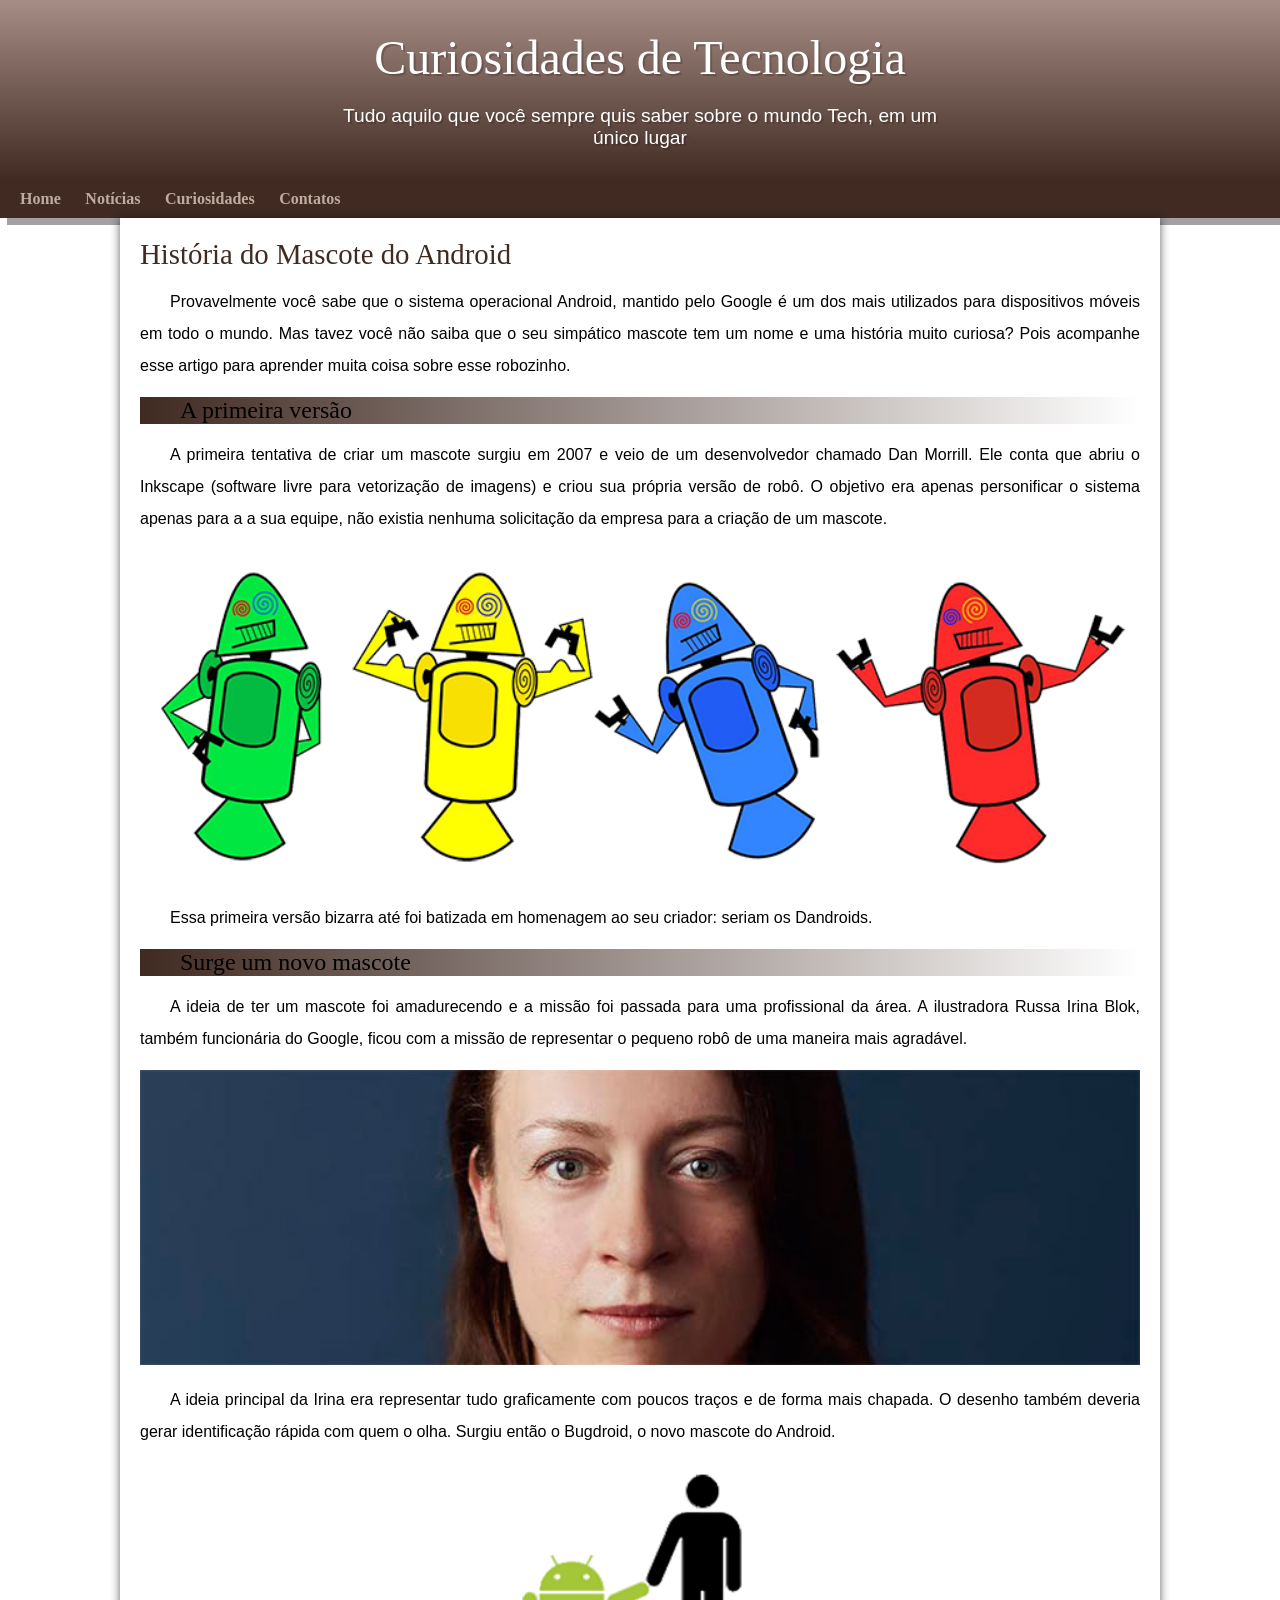
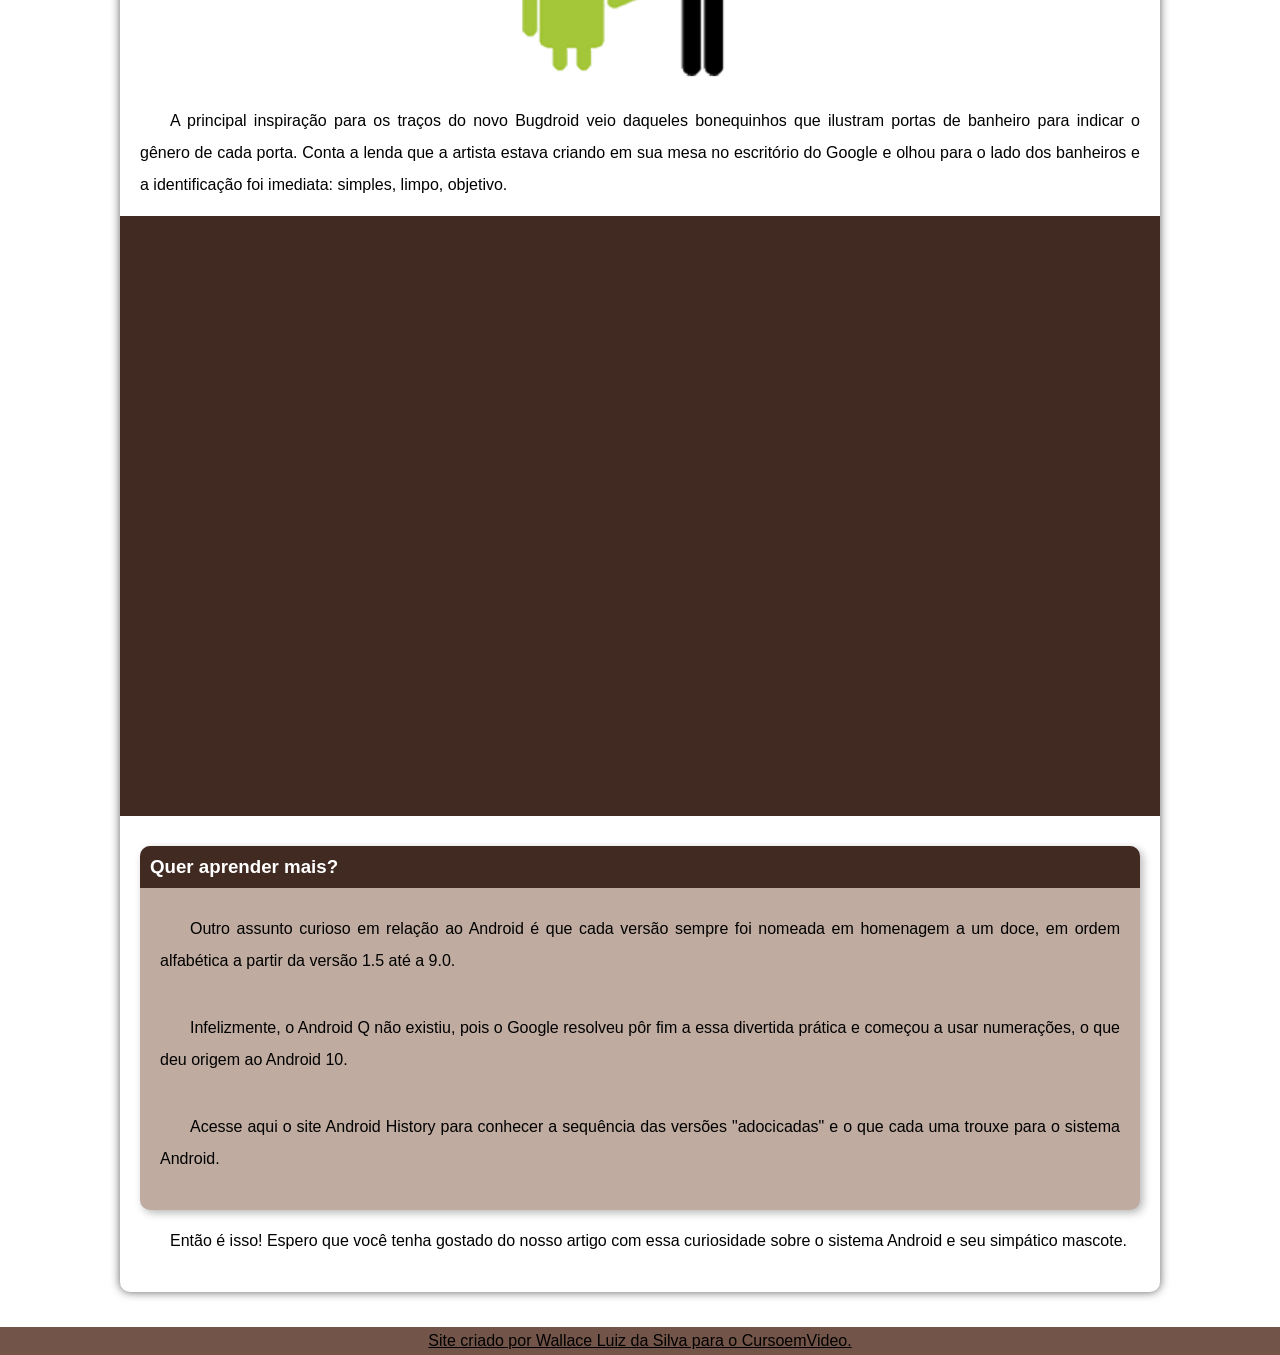
<file: index.html>
<!DOCTYPE html>
<html lang="pt-br">
<head>
    <meta charset="UTF-8">
    <meta name="viewport" content="width=device-width, initial-scale=1.0">
    <title>Como surgiu o mascote do Android</title>
    <link rel="shortcut icon" href="imagens/favicon.ico" type="image/x-icon">
    <link rel="stylesheet" href="style.css">
</head>
<body>
    <header class="cabecalho">
        <h1>Curiosidades de Tecnologia</h1>
        <p>Tudo aquilo que você sempre quis saber sobre o mundo Tech, em um único lugar</p>
    </header>
    
    <nav class="menu">
        <a href="index.html">Home</a>
        <a href="notícias.html">Notícias</a>
        <a href="Curiosidades.html">Curiosidades</a>
        <a href="contatos.html">Contatos</a>
    </nav>
    <div class="texto">
        
        <div>
            <h1 class="titulo1">História do Mascote do Android</h1>
            <p>Provavelmente você sabe que o sistema operacional Android, mantido pelo Google é um dos mais utilizados para dispositivos móveis em todo o mundo. Mas tavez você não saiba que o seu simpático mascote tem um nome e uma história muito curiosa? Pois acompanhe esse artigo para aprender muita coisa sobre esse robozinho.</p>
            <h2>A primeira versão</h2>
            <p>A primeira tentativa de criar um mascote surgiu em 2007 e veio de um desenvolvedor chamado Dan Morrill. Ele conta que abriu o Inkscape (software livre para vetorização de imagens) e criou sua própria versão de robô. O objetivo era apenas personificar o sistema apenas para a a sua equipe, não existia nenhuma solicitação da empresa para a criação de um mascote.</p>

            <picture>
                <source media="( max-width: 650px )" srcset="imagens/dan-droids-pq.png">
                <img class="imagem 1"src="imagens/dan-droids.png" alt="Primeiro mascote Android">
            </picture>


            <p>Essa primeira versão bizarra até foi batizada em homenagem ao seu criador: seriam os Dandroids.</p>
            <h2 class="titulo2">Surge um novo mascote</h2>
            <p>A ideia de ter um mascote foi amadurecendo e a missão foi passada para uma profissional da área. A ilustradora Russa Irina Blok, também funcionária do Google, ficou com a missão de representar o pequeno robô de uma maneira mais agradável.</p>

            <picture>
                <source media="(max-width: 650px)" srcset="imagens/irina-blok-pq.jpg">
                <img class="image 2" src="imagens/irina-blok.jpg" alt="irina-blok">
            </picture>

            <p>A ideia principal da Irina era representar tudo graficamente com poucos traços e de forma mais chapada. O desenho também deveria gerar identificação rápida com quem o olha. Surgiu então o Bugdroid, o novo mascote do Android.</p>
                        
            <div">

                <img class="pequena" src="imagens/bugdroid.png" alt="bugdroid">


                <p>A principal inspiração para os traços do novo Bugdroid veio daqueles bonequinhos que ilustram portas de banheiro para indicar o gênero de cada porta. Conta a lenda que a artista estava criando em sua mesa no escritório do Google e olhou para o lado dos banheiros e a identificação foi imediata: simples, limpo, objetivo.</p>


                <div class="video">
                    <iframe width="560" height="315" src="https://www.youtube.com/embed/l2UDgpLz20M" title="YouTube video player" frameborder="0" allow="accelerometer; autoplay; clipboard-write; encrypted-media; gyroscope; picture-in-picture" allowfullscreen></iframe>
                </div>


            </div>

            <div class="lista">
                <h3>Quer aprender mais?</h3>
                <p>Outro assunto curioso em relação ao Android é que cada versão sempre foi nomeada em homenagem a um doce, em ordem alfabética a partir da versão 1.5 até a 9.0.</p>

            
                <p>Infelizmente, o Android Q não existiu, pois o Google resolveu pôr fim a essa divertida prática e começou a usar numerações, o que deu origem ao Android 10.</p>
                <p>Acesse aqui o site Android History para conhecer a sequência das versões "adocicadas" e o que cada uma trouxe para o sistema Android.</p>
            </div>
            <p>Então é isso! Espero que você tenha gostado do nosso artigo com essa curiosidade sobre o sistema Android e seu simpático mascote.</p>
        </div>
    </div>
         
    <footer class="rodape">
        <p>Site criado por Wallace Luiz da Silva para o CursoemVideo.</p>
    </footer>
    
</body>
</html>
</file>
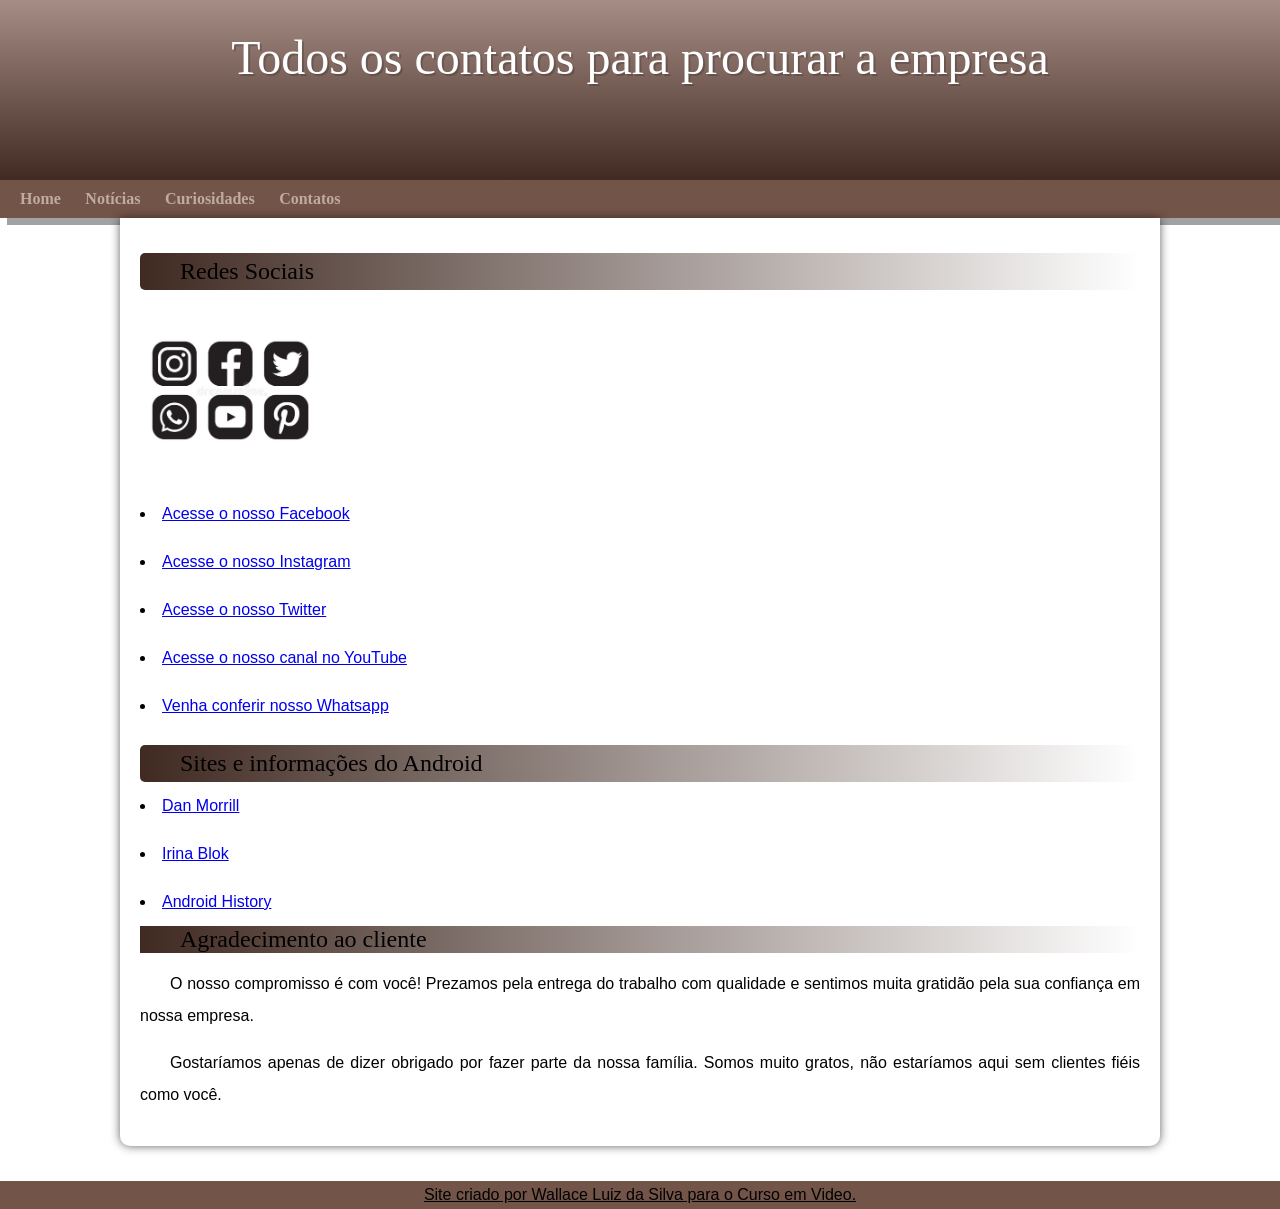
<file: contatos.html>
<!DOCTYPE html>
<html lang="pt-br">
<head>
    <meta charset="UTF-8">
    <meta name="viewport" content="width=device-width, initial-scale=1.0">
    <title>Contatos</title>
    <link rel="shortcut icon" href="imagens/favicon.ico" type="image/x-icon">
    <link rel="stylesheet" href="style.css">
</head>
<body>
    <header class="cabecalho">
        
        <h1>Todos os contatos para procurar a empresa</h1>       
        
    </header>

    <nav class="menu4">
        <a href="index.html">Home</a>
        <a href="notícias.html">Notícias</a>
        <a href="Curiosidades.html">Curiosidades</a>
        <a href="contatos.html">Contatos</a>
    </nav>


    <div class="texto">
        <div class="lista10">
            <p class="p10">
                
                <h2>Redes Sociais</h2>
                <div class="container">
                    <img class="imagem10" src="imagens/logo.jpg" alt="redes">
                </div>

                <ul>
                    <li> <a href="https://www.facebook.com/">Acesse o nosso Facebook</a></li>
                    <li> <a href="https://www.instagram.com/">Acesse o nosso Instagram</a></li>
                    <li> <a href="https://twitter.com/">Acesse o nosso Twitter</a></li>
                    <li> <a href="https://www.youtube.com/">Acesse o nosso canal no YouTube</a></li>
                    <li> <a href="https://www.whatsapp.com/">Venha conferir nosso Whatsapp</a> </li>
                </ul>
            </p>
            <h2>Sites e informações do Android</h2>
            <ul>
                <li><a href="https://androidcommunity.com/" target="_blank" >Dan Morrill</a></li>
                <li><a href="https://www.irinablok.com/" target="_blank">Irina Blok</a></li>
                <li><a href="https://www.AndroidHistory.com" target="_blank">Android History</a></li>
            </ul>
        </div>
        <div class="obrigado10">
        
            <h2>Agradecimento ao cliente</h2>
            <p>O nosso compromisso é com você! Prezamos pela entrega do trabalho com qualidade e sentimos muita gratidão pela sua confiança em nossa empresa.</p>
            <p>Gostaríamos apenas de dizer obrigado por fazer parte da nossa família. Somos muito gratos, não estaríamos aqui sem clientes fiéis como você.</p>
        </div>
    </div>


    <footer class="rodape">
        <p>Site criado por Wallace Luiz da Silva para o Curso em Video.</p>
    </footer>
</body>
</html>
</file>
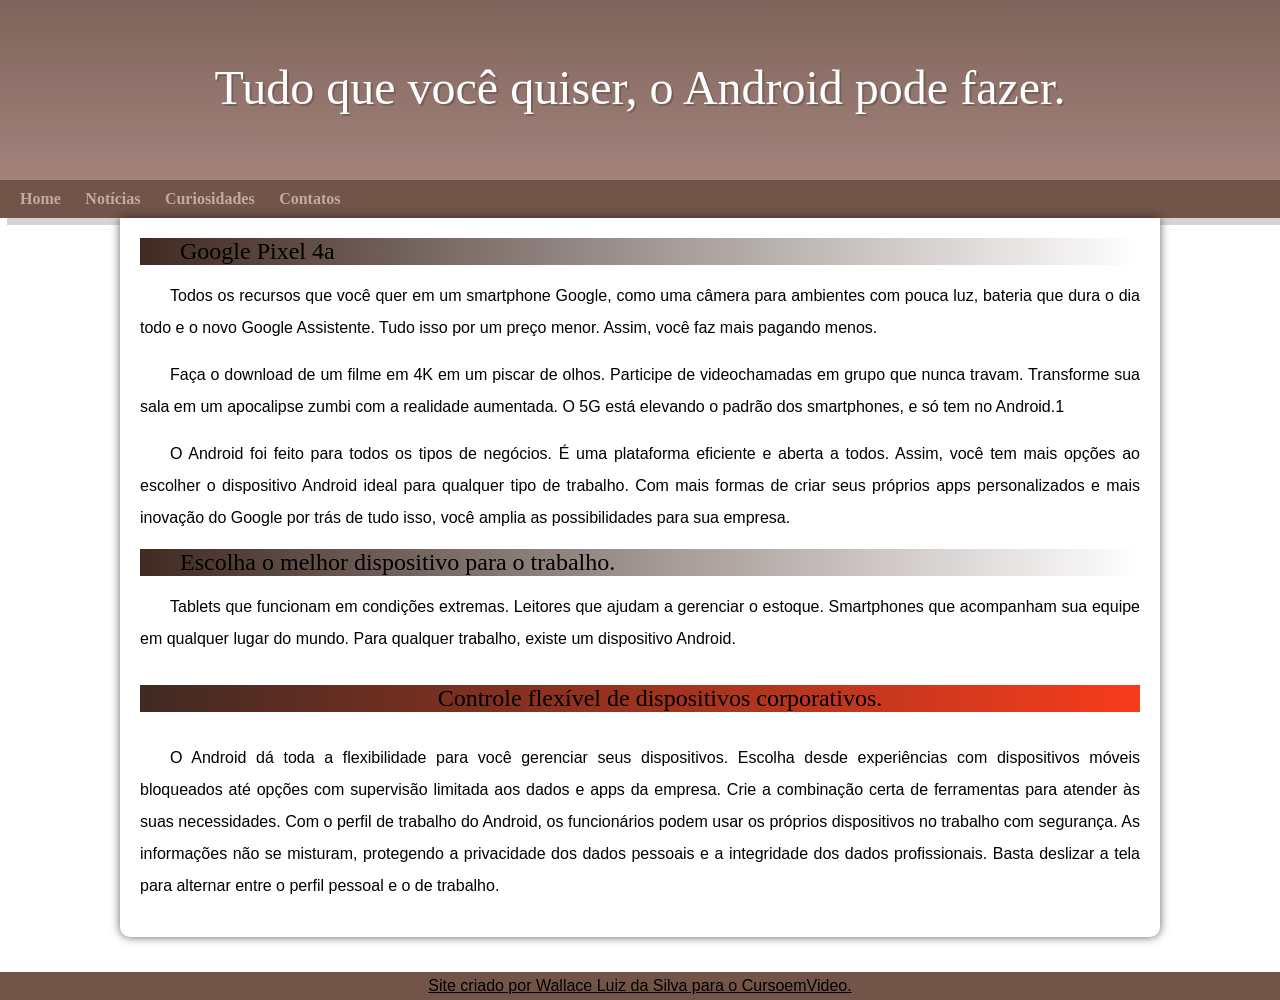
<file: Curiosidades.html>
<!DOCTYPE html>
<html lang="pt-br">
<head>
    <meta charset="UTF-8">
    <meta name="viewport" content="width=device-width, initial-scale=1.0">
    <title>Curiosidades</title>
    <link rel="shortcut icon" href="imagens/favicon.ico" type="image/x-icon">
    <link rel="stylesheet" href="style.css">
</head>
<body>
    <header class="cabecalho3">
        <h1>Tudo que você quiser, o Android pode fazer.
        </h1>
    </header>

    <nav class="menu3">
        <a href="index.html">Home</a>
        <a href="notícias.html">Notícias</a>
        <a href="Curiosidades.html">Curiosidades</a>
        <a href="contatos.html">Contatos</a>
    </nav>


            <div class="texto">
                <h2>Google Pixel 4a</h2>
                <p>Todos os recursos que você quer em um smartphone Google, como uma câmera para ambientes com pouca luz, bateria que dura o dia todo e o novo Google Assistente. Tudo isso por um preço menor. Assim, você faz mais pagando menos.</p>
                <p>Faça o download de um filme em 4K em um piscar de olhos. Participe de videochamadas em grupo que nunca travam. Transforme sua sala em um apocalipse zumbi com a realidade aumentada. O 5G está elevando o padrão dos smartphones, e só tem no Android.1</p>
                <p>O Android foi feito para todos os tipos de negócios. É uma plataforma eficiente e aberta a todos. Assim, você tem mais opções ao escolher o dispositivo Android ideal para qualquer tipo de trabalho. Com mais formas de criar seus próprios apps personalizados e mais inovação do Google por trás de tudo isso, você amplia as possibilidades para sua empresa.</p>
                <h2>Escolha o melhor dispositivo para o trabalho.</h2>
                <p>Tablets que funcionam em condições extremas. Leitores que ajudam a gerenciar o estoque. Smartphones que acompanham sua equipe em qualquer lugar do mundo. Para qualquer trabalho, existe um dispositivo Android.</p>
                        
                
                    
                
                    <div class="h2diferente">
                        <h2 class="h2centro">Controle flexível de dispositivos corporativos.</h2>
                        <p>O Android dá toda a flexibilidade para você gerenciar seus dispositivos. Escolha desde experiências com dispositivos móveis bloqueados até opções com supervisão limitada aos dados e apps da empresa. Crie a combinação certa de ferramentas para atender às suas necessidades. 
                        Com o perfil de trabalho do Android, os funcionários podem usar os próprios dispositivos no trabalho com segurança. As informações não se misturam, protegendo a privacidade dos dados pessoais e a integridade dos dados profissionais. Basta deslizar a tela para alternar entre o perfil pessoal e o de trabalho.
                        </p>
                        
                    </div>
            </div>


    <footer class="rodape">
        <p>Site criado por Wallace Luiz da Silva para o CursoemVideo.</p>
    </footer>
</body>
</html>
</file>
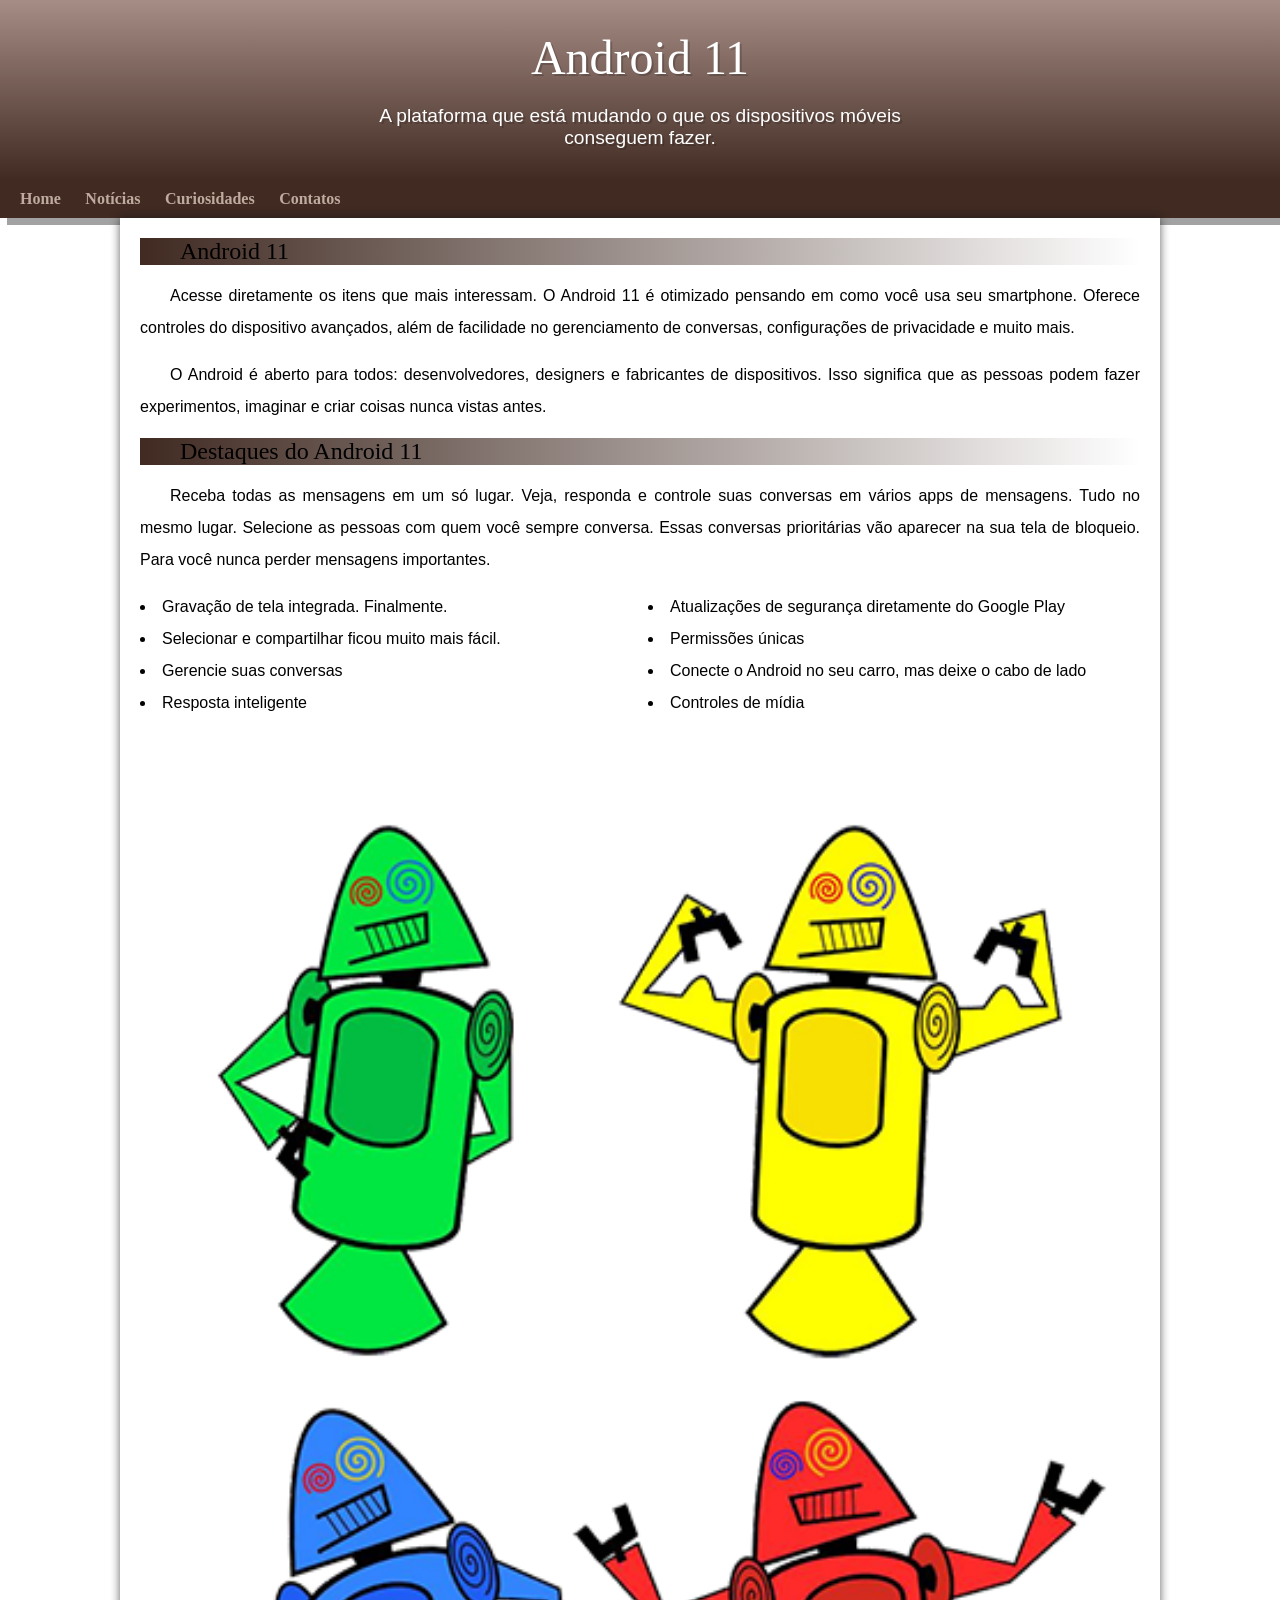
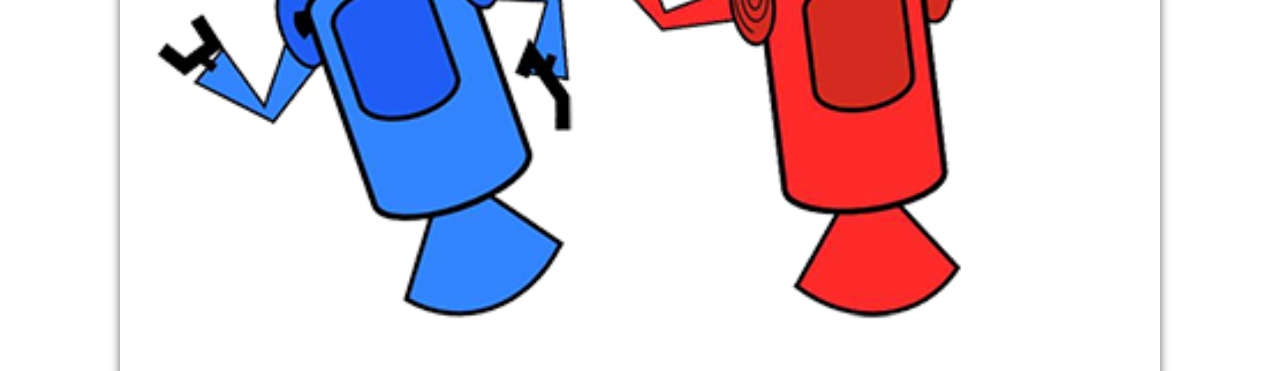
<file: notícias.html>
<!DOCTYPE html>
<html lang="pt-br">
<head>
    <meta charset="UTF-8">
    <meta name="viewport" content="width=device-width, initial-scale=1.0">
    <title>Notícias</title>
    <link rel="shortcut icon" href="imagens/favicon.ico" type="image/x-icon">
    <link rel="stylesheet" href="style.css">
</head>
<body>
    <header class="cabecalho">
        <h1>Android 11</h1>
        <p>A plataforma que está mudando o que os dispositivos móveis conseguem fazer.</p>
    </header>

    <nav class="menu2">
        <a href="index.html">Home</a>
        <a href="notícias.html">Notícias</a>
        <a href="Curiosidades.html">Curiosidades</a>
        <a href="contatos.html">Contatos</a>
    </nav>

    <div class="texto">
        <div>

            <h2>Android 11</h2>
            <p>Acesse diretamente os itens que mais interessam. O Android 11 é otimizado pensando em como você usa seu smartphone. Oferece controles do dispositivo avançados, além de facilidade no gerenciamento de conversas, configurações de privacidade e muito mais.</p>

        </div>

        <p>O Android é aberto para todos: desenvolvedores, designers e fabricantes de dispositivos. Isso significa que as pessoas podem fazer experimentos, imaginar e criar coisas nunca vistas antes.</p>

        <h2>Destaques do Android 11</h2>

        <p>Receba todas as mensagens em um só lugar.
            Veja, responda e controle suas conversas em vários apps de mensagens. Tudo no mesmo lugar. Selecione as pessoas com quem você sempre conversa. Essas conversas prioritárias vão aparecer na sua tela de bloqueio. Para você nunca perder mensagens importantes.</p>

        <ul class="tabela2">
            <li>Gravação de tela integrada. Finalmente.</li>
            <li>Selecionar e compartilhar ficou muito mais fácil.</li>
            <li>Gerencie suas conversas</li>
            <li>Resposta inteligente</li>
            <li>Atualizações de segurança diretamente do Google Play</li>
            <li>Permissões únicas</li>
            <li>Conecte o Android no seu carro, mas deixe o cabo de lado</li>
            <li>Controles de mídia</li>
 
        </ul>

        <picture>
            <source media="( max-width: 650px )" srcset="imagens/dan-droids-pq.png">
            <img class="imagem4" src="imagens/computador.jpg" alt="computador">
        </picture>

        

        <div class="h2diferente">
            <h2 class="h2centro">Melhorias na usabilidade</h2>
            <h1>Gravador de tela</h1>
            <p>O Gravador de tela agora vem integrado para você não precisar de outro app. Grave o som captado pelo microfone, no dispositivo ou os dois.</p>
            <h1>Sugestões de apps</h1>
            <p>Os dispositivos Pixel1 agora fazem sugestões de apps com base na sua rotina diária. Esses apps são exibidos na parte inferior da tela inicial. Assim, você pode acessar seus app favoritos sempre que precisar.</p>
            <h1>Pastas inteligentes</h1>
            <p>Veja sugestões inteligentes para nomes de pastas em seu dispositivo Pixel 1. Dessa forma, sua tela inicial estará sempre organizada.</p>
            <h1>Identificador de chamadas</h1>
            <p>Novas APIs para ajudar os apps de identificação a detectar melhor chamadas de spam.</p>
        </div>



    </div>

    <footer class="rodape">
        <p>Site criado por Wallace Luiz da Silva para o CursoemVideo.</p>
    </footer>
    
</body>
</html>
</file>
<file: style.css>
@charset "UTF-8";

:root {
    --COR1: #BFAB9F;
    --COR2: #402A22;
    --COR3: #735448;
    --COR4: #A68D85;
    --COR5: #0D0D0D;


    --font-padrao: arial, verdana, helvetica, sans-serif;
    --font-destaque: 'Righteous', cursíve;
    --font-android: 'android', cursíve;
}
        /* corpo todo */

* {
    margin: 0px;
    padding: 0px;
}

body {
    background-color: white;
    font-family: var(--font-padrao);
}


        /* cabecalho */

.cabecalho {
    background-image: linear-gradient(to bottom, var(--COR4), var(--COR2));
    min-height: 150px;
    text-align: center;
    padding-top: 30px;
}

.cabecalho  h1 {
    text-shadow: 2px 2px 0px rgba(0, 0, 0, 0.185);
    color: white;
    font-family: var(--font-destaque);
    font-size: 3em;
    font-weight: normal;
    margin-bottom: 20px;    
}

.cabecalho p {
    color: white;
    font-family: var(--font-padrao);
    font-size: 1.2em;
    max-width: 600px;
    padding-right: 10px;
    padding-left: 10px;
    margin: auto;
    text-shadow: 2px 2px 0px rgba(0, 0, 0, 0.185);
}

.cabecalho3 {
    background-image: linear-gradient(to bottom, rgba(125, 99, 90, 0.993),rgba(107, 53, 43, 0.616));
    min-height: 150px;
    text-align: center;
    padding-top: 30px;
}

.cabecalho3 h1 {
    text-shadow: 2px 2px 0px rgba(0, 0, 0, 0.185);
    color: white;
    font-family: var(--font-destaque);
    font-size: 3em;
    font-weight: normal;
    margin-top: 30px; 
}


            /* menu */

.menu {
    background-color: var(--COR2);
    padding: 10px;
    box-shadow: 7px 7px 0px rgba(0, 0, 0, 0.363); 
}

.menu a {
    padding: 10px;
    text-decoration: none;
    color: var(--COR1);
    border-radius: 5px;
    font-family: var(--font-destaque);
    font-weight: bolder;
    font-size: 1.0em;
    transition-duration: 0.5s;
}

.menu a:hover {
    background-color: var(--COR3);
    color: var(--COR5);
}


         /* Texto */

.texto {
    background-color: white;
    padding: 20px;
    min-width: 300px;
    max-width: 1000px;
    margin-bottom: 30px;
    margin: auto;
    border-bottom-left-radius: 10px;
    border-bottom-right-radius: 10px;
    box-shadow: 0px 0px 10px rgba(20, 20, 20, 0.678);;
}

.texto h2 {
    font-family: var(--font-android);
    font-weight: normal;
    padding-left: 40px;
    background-image: linear-gradient(to right, var(--COR2), transparent);
    }

.h2centro {
    margin-top: 30px;
    margin-bottom: 30px;
    font-family: var(--font-android);
    font-weight: normal;
    padding-left: 40px;
    background-color: rgba(247, 47, 12, 0.932);
    text-align: center;

}

.h2diferente h1 {
    font-family: var(--font-android);
    font-weight: normal;
    padding-left: 30px;
    font-size: 2em;
    line-height: 1em;


}


.texto  p {
    text-indent: 30px;
    font-size: 1em;
    text-align: justify;
    margin: 15px 0px;
    line-height: 2em;

}

        /* Titulo do texo*/

.titulo1 { 
    font-family: var(--font-android);
    color: var(--COR2);
    font-size: 1.8em;
    font-weight: normal;

}

        /* imagem */

.texto img {
    width: 100%;
}

.texto img.pequena {
    max-width: 350px;
    display: block;
    margin: auto;
}

.imagem4 {
    height: 80%;
    display: block;
    margin-top: 65px;
    margin-bottom: 60px;
}


        /* video */

.video {
    background-color: var(--COR2);
    margin-bottom: 30px;
    margin: 0px -20px 30px -20px;
    padding: 20px; 
    padding-bottom: 58%;
    position: relative;
}

.video  iframe {
    position: absolute;
    top: 5%;
    left: 5%;
    width: 90%;
    height: 90%;
}




        /* Lista */

.lista {
    background-color: var(--COR1);
    padding: 10px;
    border-radius: 10px;
    box-shadow: 3px 3px 8px rgba(0, 0, 0, 0.281);
    list-style-position: inside;
}

.lista h3 {
    background-color: var(--COR2);
    color: white;
    padding: 10px;
    margin: -10px -10px 0px -10px;
    border-radius: 10px 10px 0px 0px;
    
    }

.lista p {
    padding: 10px;
}

.tabela {
    columns: 2;
    padding-left: 100px;
    padding-right: 50px;
    line-height: 1.5em;
}

.tabela2 {
    columns: 2;
    line-height: 2em;
    list-style-position: inside;
}

        /* rodape */

.rodape {
    margin-top: 35px;
    background-color: var(--COR3);
    color: white;
    text-align: center;
    padding: 5px;
}

.rodape {
    text-decoration: underline;
    color: var(--cor1);
}


        /* contatos */




.lista10 h2 {
   border-radius: 5px;
   padding-top: 5px;
   padding-bottom: 5px;
}

.lista10 li {
    padding-top: 15px;
    padding-bottom: 15px;
    list-style-position: inside;
}



.container {
    display:flex;
    width: 180px;
    height: 200px;
    align-items: center;
}

.menu2 {
    background-color: var(--COR2);
    padding: 10px;
    box-shadow: 7px 7px 0px rgba(0, 0, 0, 0.363); 
}

.menu2 a {
    padding: 10px;
    text-decoration: none;
    color: var(--COR1);
    border-radius: 5px;
    font-family: var(--font-destaque);
    font-weight: bolder;
    font-size: 1.0em;
    transition-duration: 0.5s;
}

.menu2 a:hover {
    background-color: var(--COR3);
    color: var(--COR5);
}

    /*wwwwww*/


    .menu3 {
        background-color: var(--COR3);
        padding: 10px;
        box-shadow: 7px 7px 0px rgba(0, 0, 0, 0.163); 
    }
    
    .menu3 a {
        padding: 10px;
        text-decoration: none;
        color: var(--COR1);
        border-radius: 5px;
        font-family: var(--font-destaque);
        font-weight: bolder;
        font-size: 1.0em;
        transition-duration: 0.5s;
    }
    
    .menu3 a:hover {
        background-color: var(--COR3);
        color: var(--COR5);
    }

            /*wwwww*/


.menu4 {
     background-color: var(--COR3);
    padding: 10px;
    box-shadow: 7px 7px 0px rgba(0, 0, 0, 0.363); 
}
            
.menu4 a {
    padding: 10px;
    text-decoration: none;
    color: var(--COR1);
    border-radius: 5px;
    font-family: var(--font-destaque);
    font-weight: bolder;
    font-size: 1.0em;
    transition-duration: 0.5s;
}
            
.menu4 a:hover {
    background-color: var(--COR3);
    color: var(--COR5);
}
</file>
